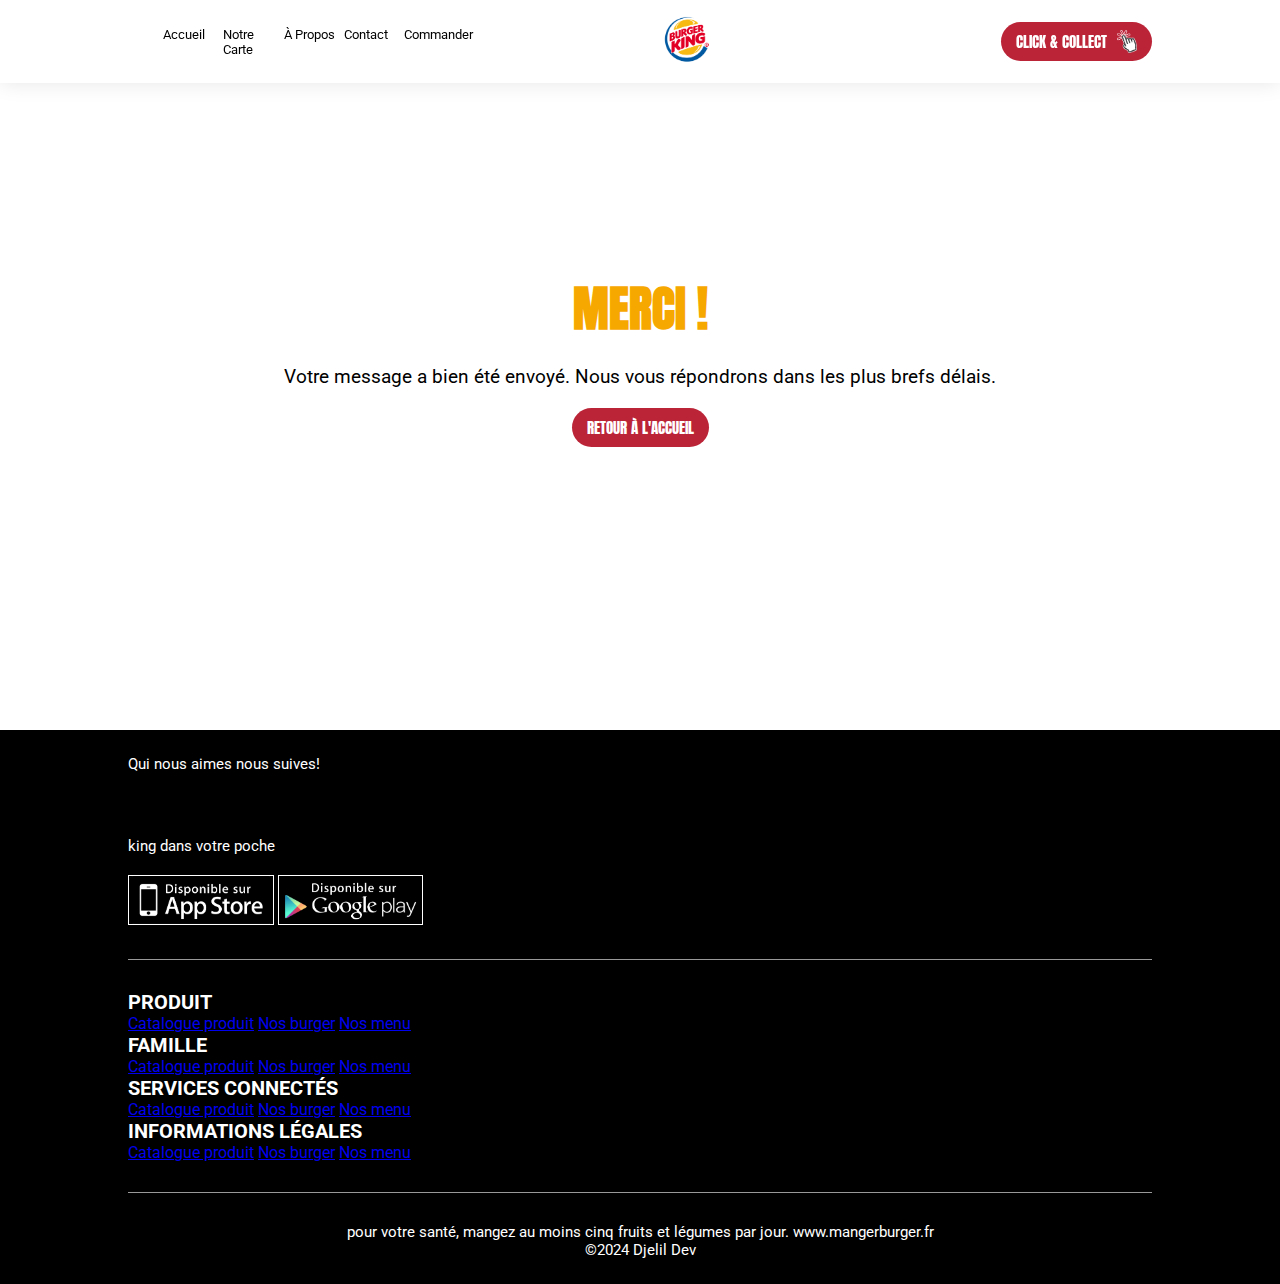
<file: merci.html>
<!DOCTYPE html>
<html lang="en">
<head>
    <meta charset="UTF-8">
    <meta name="viewport" content="width=device-width, initial-scale=1.0">
    <title>Merci - OUM'S Burger</title>
    <link rel="stylesheet" href="style.css">
    <style>
        .thank-you-section {
            display: flex;
            flex-direction: column;
            align-items: center;
            justify-content: center;
            text-align: center;
            height: 80vh;
        }
        .thank-you-section h1 {
            font-size: 3em;
            color: #f7a800;
        }
        .thank-you-section p {
            font-size: 1.2em;
            margin: 20px 0;
        }
        .thank-you-section a {
            text-decoration: none;
        }
    </style>
</head>
<body>
   
    <!--header-->
<header>
    <div class="menu">
        <img src="menu.png" class="menu_icons">
        <ul>
            <li><a href="index.html">Accueil</a></li>
            <li><a href="menu.html">Notre carte</a></li>
            <li><a href="apropos.html">À propos</a></li>
            <li><a href="contact.html">Contact</a></li>
            <li><a href="commande.html">Commander</a></li>
        </ul>
    </div>
    <a href="index.html"><img src="burger-king.png" class="logo"></a>
    
    <div class="header-end">
         <i class="fa-solid fa-location-dot"></i>
         <i class="fa-solid fa-crown">
            <div class="login">
                <button><span>se connecter</span></button>
                <hr>
                <p>Vous n'avez pas encore de compte ?</p>
                <button><span>rejoignez le kingdom</span></button>
            </div>
         </i>
         <button><span>Click & collect</span><img src="click_collect.png"></button>
    </div>
</header>
    <!--header-->

    <!-- Thank You Section -->
    <section class="thank-you-section">
        <h1>Merci !</h1>
        <p>Votre message a bien été envoyé. Nous vous répondrons dans les plus brefs délais.</p>
        <a href="index.html">
            <button><span>Retour à l'accueil</span></button>
        </a>
    </section>
    <!-- Thank You Section -->

       <!--footer-->
       <footer>
        <div class="div1">
            <p>Qui nous aimes nous suives!</p>
            <div class="icones_social">
                <i class="fa-brands fa-facebook-f"></i>
                <i class="fa-brands fa-youtube"></i>
                <i class="fa-brands fa-instagram"></i>
            </div>
            <p>king dans votre poche</p>
            <div>
                <img src="app_store.png">
                <img src="play_store.png">
            </div>
        </div>
        <hr>
        <div class="div2">
            <div>
                <h3>produit</h3>
                <ul>
                    <a href="#">Catalogue produit</a>
                    <a href="#">Nos burger</a>
                    <a href="#">Nos menu</a>
                </ul>
            </div>
            <div>
                <h3>famille</h3>
                <ul>
                    <a href="#">Catalogue produit</a>
                    <a href="#">Nos burger</a>
                    <a href="#">Nos menu</a>
                </ul>
            </div>
            <div>
                <h3>Services connectés</h3>
                <ul>
                    <a href="#">Catalogue produit</a>
                    <a href="#">Nos burger</a>
                    <a href="#">Nos menu</a>
                </ul>
            </div>
            <div>
                <h3>informations légales</h3>
                <ul>
                    <a href="#">Catalogue produit</a>
                    <a href="#">Nos burger</a>
                    <a href="#">Nos menu</a>
                </ul>
            </div>
        </div>
        <hr>
        <div class="div3">
            <p>pour votre santé, mangez au moins cinq fruits et légumes par jour. www.mangerburger.fr</p>
            <p>&copy;2024 Djelil Dev</p>
        </div>
       </footer>
       <!--footer-->
       <script src="script.js"></script>
</body>
</html>
</file>
<file: style.css>
@import url('https://fonts.googleapis.com/css2?family=Anton&family=Roboto:ital,wght@0,100;0,300;0,400;0,500;0,700;0,900;1,100;1,300;1,400;1,500;1,700;1,900&display=swap');
*{
margin: 0;
 padding: 0;  
 box-sizing: border-box;
 font-family: "Roboto", sans-serif; 
}

header{
    position: fixed;
    top: 0;
    left: 0;
    width: 100%;
    background-color: #fff;
    display: flex;
    justify-content: space-between;
    align-items: center;
    padding: 2px 10%;
    box-shadow:0 0 20px rgba(0, 0, 0, 0.1) ;
z-index: 100;
}

.menu_icons{
    width: 35px;
    cursor: pointer;
    display: none;
}
.logo{
    width: 100px;
    margin-left: -10%;
}
button img{
    width: 20px;
    margin-left: 10px;
}
.menu{
    display: flex;
    align-items: center;
}
.menu ul{
    margin-left: 25px;
    display: flex;
    list-style: none ;
}
.menu ul li {
    width: 100%;
    margin: 0;
    padding: 0;
    list-style: none;
}
.menu ul a{
    margin-left: 10px;
    text-transform: capitalize;
    font-size: 13px;
    color: #000;
    text-decoration: 0;
    position: relative;
    display: block;
    width: 100%;
    box-sizing: border-box;
    cursor: pointer;
}
.menu ul a::after{
    position: absolute;
    left: 0;
    bottom: -5px;
    content: "";
    width: 0%;
    height: 2px;
    background-color: #f7a800;
    transition: 0.1s ease-out;
}
.menu ul a:hover::after{
    width: 100%;
}
.header-end{
    display: flex;
    align-items: center;
}
.header-end i{
    margin-right: 20px;
}
button{
    cursor: pointer;
    display: flex;
    align-items: center;
    border: 0;
    padding: 8px 15px;
    background-color: #bb2337;
    color: #fff;
    text-transform: uppercase;
    border-radius: 50px;
    z-index: 1;
    transform: 0.2s ease-out;
}
button span{
    font-family: 'Anton', sans-serif;
    font-size: 15px;
    width: 100%;
    text-align: center;
}
button :hover{
    transform: scale(1.06);
}
.fa-crown{
    position: relative;
    padding: 20px ;
}
.login {
    position: absolute;
    right: -22px ;
    top: 60px;
    width: 270px;
    padding: 20px;
    display: none;
    flex-direction: column;
    align-items: center;
    background-color: #fff;
    box-shadow: 0 0 8px rgba(0, 0, 0, 0.2);
    border-radius: 6px;
}
.login button{
    width: 100%;
    background-color: #f7a800;
}
hr{
    border: 0;
    margin: 30px 0;
    background-color: #999;
    width: 100% ;
    height: 1px;
}
.login p{
    font-size: 14px;
    font-weight: 400;
    margin-bottom: 25px;
}
.loin button :last-child{
    background-color: transparent;
    color: #f7a800;
    border: 1px solid #f7a800;
}

.login ::after{
    position: absolute;
    right: 40px ;
    top: -8px;
    content: "";
    height: 25px;
    width: 25px;
    z-index:-3; 
    background-color: #fff;
    box-shadow: 0 0 8px rgba(0, 0, 0, 0.2);
    transform: rotate(50deg);
}
.login ::before{
    position: absolute;
    right: 40px ;
    top: -8px;
    content: "";
    height: 25px;
    width: 25px;
    background-color: #fff;
    transform: rotate(50deg);
}
.fa-crown :hover .login {
    display: block ;
}
/*home*/
.home{
    margin-top: 80px;
    background: url('img1.webp');
    background-position: center;
    background-size: cover;
    width: 100%;
    height: calc(100vh -200px);
    display: flex;
    align-items: flex-end;
    justify-content: center;
    padding: 20px;
}
/*foods*/

.foods{
    margin: 50px 0;
    padding: 0 10%;
}
h1{
    font-size: 40px;
    text-align: center;
    text-transform: uppercase;
    font-family: 'Anton', sans-serif;
}
.foods p{
    text-align: center;
    margin: top 15px; 
    margin-bottom: 25px;
}
.foods-list{
    display: flex;
    justify-content: space-between;
}
.foods-list img{
    box-shadow: 0 0 9px rgba(0, 0, 0, 0.1) ;
    width: 350px ;
    border-radius: 10px;
    margin-bottom: 20px;
}
h3{
    text-transform: uppercase;
    font-size: 20px;
}
.foods-list .box {
    transition:0.5s ease-out;
    cursor: pointer;
}
.foods-list .box:hover{
    transform: scale(1.05);
}

/*fidelity prog*/
.fidelity_prog{
    margin: 35px 0;
    height: 350px;
    width: 100%;
    background: url(img8.png);
    background-position: center ;
    background-size: cover;
    padding: 20px 10%;
    display: flex;
    justify-content: space-between;
    align-items: center;
    overflow: hidden;
}
.fidelity_prog div{
    display: flex;
    flex-direction: column;
    align-items: center;
    justify-content: center;
}
.fidelity_prog button{
    margin-top: 25px;
    background-color: #f7a800;
}
.fidelity_prog .div1{
    width: 300px;
}
.fidelity_prog .div2{
    width: 350px;
    margin-top: 25px;
}
.fidelity_prog .div3{
    width: 410px;
}
.fidelity_prog img{
    width: 100%;
}
/*little food*/
.little-food{
    padding: 0 10% ;
}
.little-food img{
    width: 220px;
}
.little-food_box{
    margin: 50px 0;
    display: flex;
    align-items: center;
    justify-content:space-between;
    height: 280px;
}
.little-food_box .box{
    background: color #fbf5ee; 
    box-shadow:0 0 8px rgba(0, 0, 0, 0.1) ;
    border-radius: 18px;
    padding: 20px;
    transition: 0.25s;
    height: 100px;
}

.little-food_box .box :hover{
    transform: scaleX(0.9);
}
/*footer*/

footer{
    background-color: #000;
    color: #fff;
    margin-top: 10px;
    padding: 25px 10%;
}

footer p{
    font-size: 15px;
} 

.icones_social{
    margin: 20px 0;
}

.icones_social i{
    margin-right: 20px;
    font-size: 20px;
}

footer img{
    margin-top: 20px;
    border: 1px solid #fff;
    height: 50px;
    cursor: pointer;
}

footer img :last-child{
    margin-left: 10px;
}

footer.div2{
    display: flex;
    justify-content: space-between;
    text-align: center;
}

footer.div2 h3{
    margin-bottom: 10px;
}

footer.div2 ul{
    display: flex;
    flex-direction: column;
}

footer.div2 ul a {
    font-size: 13px;
    color: #fff;
    text-decoration: 0;
    margin-bottom: 5px;
    transition: 0.5s;
}
footer.div2 ul a :hover {
    letter-spacing: 0.5px;
}
footer .div3{
    text-align: center;
}

footer .div3 p :first-child{
    font-size: 13px;
}

footer .div3 p :last-child{
    font-size: 12px;
    color: #999;
    margin-top: 10px ;

}

/* Style pour les nouvelles sections */
.about-section, .contact-section, .order-section {
    padding: 120px 10% 50px 10%;
    text-align: center;
}

.about-section img {
    max-width: 100%;
    border-radius: 10px;
    margin-top: 20px;
    box-shadow: 0 0 15px rgba(0,0,0,0.1);
}

.contact-form {
    display: flex;
    flex-direction: column;
    max-width: 600px;
    margin: 30px auto;
    gap: 15px;
}

.contact-form input, .contact-form textarea {
    padding: 15px;
    border-radius: 8px;
    border: 1px solid #ddd;
    font-size: 16px;
}

.contact-form textarea {
    resize: vertical;
}

.contact-form button {
    align-self: center;
}

.order-steps {
    display: flex;
    justify-content: space-around;
    gap: 30px;
    margin-top: 40px;
    text-align: left;
    flex-wrap: wrap;
}

.order-steps .step {
    flex: 1;
    min-width: 250px;
    padding: 20px;
    border-radius: 10px;
    background-color: #fbf5ee;
    box-shadow: 0 0 8px rgba(0, 0, 0, 0.1);
}

.order-steps .step i {
    font-size: 2em;
    color: #f7a800;
    margin-bottom: 10px;
}
.cta-button{
    margin-top: 40px;
}

/* Page Menu */
.menu-page {
    padding: 120px 10% 50px 10%;
}

.menu-category {
    margin-bottom: 40px;
}

.menu-category h2 {
    font-family: 'Anton', sans-serif;
    font-size: 28px;
    margin-bottom: 20px;
    border-bottom: 2px solid #f7a800;
    padding-bottom: 10px;
    display: inline-block;
}

.menu-items {
    display: grid;
    grid-template-columns: repeat(auto-fit, minmax(250px, 1fr));
    gap: 20px;
}

.menu-item {
    background-color: #fbf5ee;
    border-radius: 10px;
    box-shadow: 0 0 8px rgba(0, 0, 0, 0.1);
    overflow: hidden;
    text-align: center;
    transition: transform 0.2s ease-out;
}
.menu-item:hover {
    transform: scale(1.05);
}

.menu-item img {
    width: 100%;
    height: 200px;
    object-fit: cover;
}

.menu-item .item-details {
    padding: 15px;
}

.menu-item h3 {
    font-size: 18px;
    margin-bottom: 10px;
}

.menu-item .price {
    font-size: 16px;
    font-weight: bold;
    color: #bb2337;
}

/* ---------------- Responsive ---------------- */

/* TABLETTES */
@media (max-width: 1024px) {
    header {
        padding: 5px 5%;
    }

    .logo {
        width: 80px;
        margin-left: 0;
    }

    .menu ul {
        margin-left: 10px;
    }

    .menu ul a {
        font-size: 12px;
    }

    .foods-list {
        flex-wrap: wrap;
        justify-content: center;
        gap: 20px;
    }

    .foods-list img {
        width: 300px;
    }

    .fidelity_prog {
        flex-direction: column;
        height: auto;
        gap: 20px;
        padding: 30px 5%;
    }

    .fidelity_prog .div1,
    .fidelity_prog .div2,
    .fidelity_prog .div3 {
        width: 90%;
        text-align: center;
    }

    .little-food_box {
        flex-wrap: wrap;
        justify-content: center;
        height: auto;
        gap: 20px;
    }

    .little-food_box .box {
        width: 45%;
        height: auto;
        text-align: center;
    }

    footer.div2 {
        flex-direction: column;
        gap: 20px;
    }
}

/* MOBILES */
@media (max-width: 768px) {
    header {
        flex-direction: row;
        flex-wrap: nowrap;
        align-items: center;
        padding: 10px 15px;
        justify-content: space-between;
    }

    .menu {
        order: 1;
    }
    .menu_icons{
        display: block;
        z-index: 1000;
    }
    
    .menu ul {
        display: none;
        position: absolute;
        top: 65px; 
        left: 0;
        width: 100%;
        background: #fff;
        flex-direction: column;
        margin-left: 0;
        padding: 10px 0;
        box-shadow: 0 4px 12px rgba(0,0,0,0.1);
        border-bottom-left-radius: 12px;
        border-bottom-right-radius: 12px;
    }

    .menu.active ul {
        display: flex;
    }

    .logo{
        order: 2;
        flex-grow: 0;
        margin-left: 0;
        width: 70px;
    }

    .header-end {
        order: 3;
        width: auto;
        margin-top: 0;
        justify-content: flex-end;
    }

    .header-end .fa-location-dot {
        display: none;
    }

    .menu ul a {
        padding: 16px 24px;
        font-size: 18px;
        color: #bb2337;
        border-bottom: 1px solid #f7a800;
        width: 100%;
        text-align: left;
    }
    .menu ul a:last-child {
        border-bottom: none;
    }

    .home {
        height: auto;
        padding: 50px 10px;
        justify-content: center;
        text-align: center;
    }

    h1 {
        font-size: 28px;
    }

    .foods-list img {
        width: 100%;
        max-width: 300px;
    }

    .fidelity_prog {
        padding: 20px 5%;
    }

    .fidelity_prog .div1,
    .fidelity_prog .div2,
    .fidelity_prog .div3 {
        width: 100%;
    }

    .little-food_box {
        flex-direction: column;
        align-items: center;
    }

    .little-food_box .box {
        width: 90%;
    }

    .order-steps {
        flex-direction: column;
    }

    footer {
        padding: 20px 5%;
        text-align: center;
    }
    .icones_social i {
        font-size: 18px;
        margin-right: 10px;
    }
    footer img {
        height: 40px;
    }
    footer .div2 {
        flex-direction: column;
        gap: 24px;
        margin-top: 24px;
    }
    footer .div2 > div {
        margin-bottom: 18px;
    }
    footer .div2 ul a {
        font-size: 16px;
        margin-bottom: 8px;
        padding: 8px 0;
        display: block;
    }
    footer .div2 h3 {
        margin-bottom: 8px;
        font-size: 18px;
    }
}
</file>
